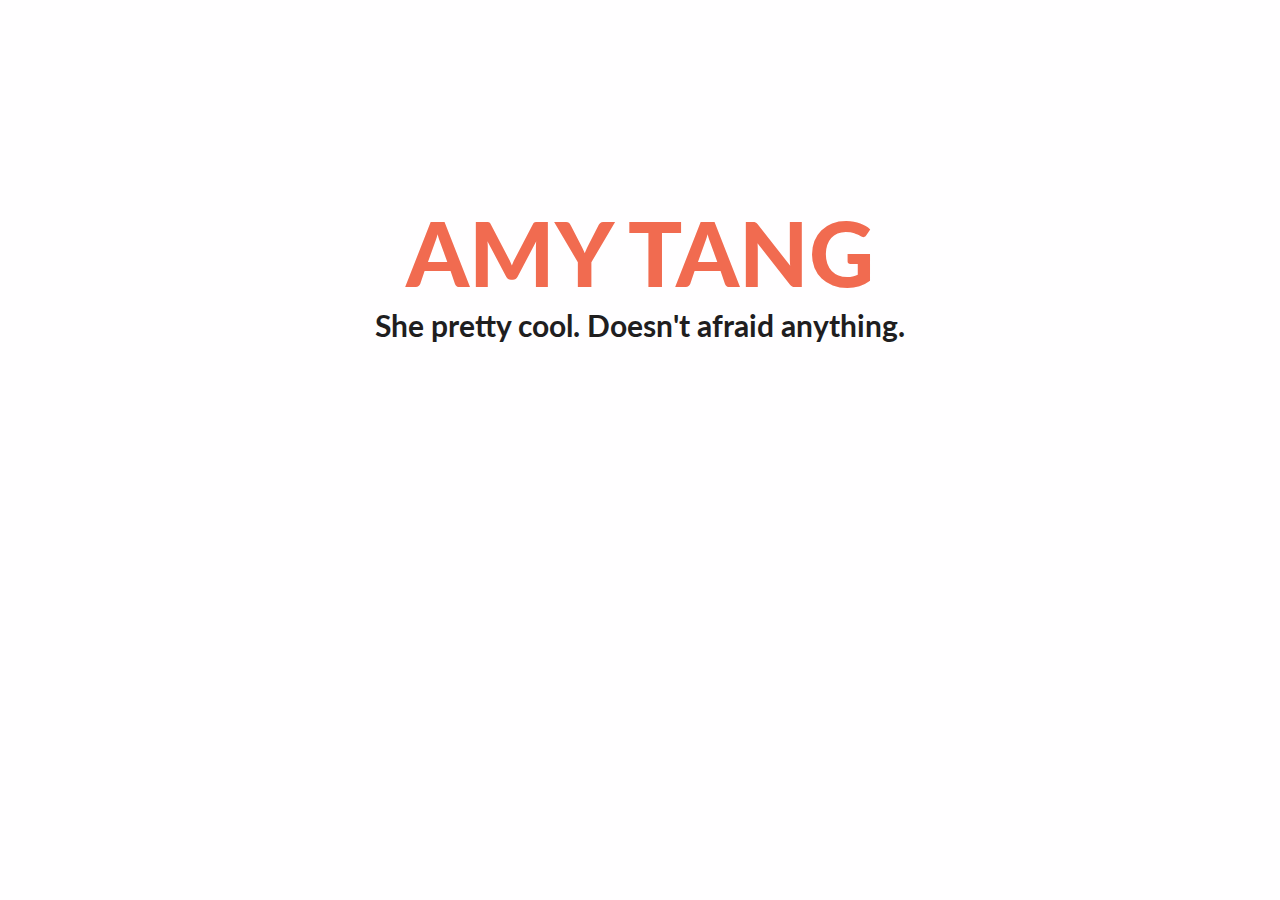
<file: index.html>
<!DOCTYPE html>
<html>
<head>
    <meta charset="UTF-8">
    <meta http-equiv="X-UA-Compatible" content="IE=edge,chrome=1">
    <title>Amy Tang</title>
    <meta name="author" content="Amy Tang">
    <meta name="description" content="Amy Tang's website">
    <link href='http://fonts.googleapis.com/css?family=Lato:300' rel='stylesheet' type='text/css'>
    <link rel="stylesheet" href="css/curtain.css">
    <link rel="stylesheet" href="css/base.css">
    
</head>
<body>
<div class="menu">
  <ul>
  <li><div class="circle red-bg"></li>
  <li><div class="circle red-bg"></li>
  </ul>
</div>
            <p class="red" id="scroll" style="display:none;">scroll down. much thanks.</p>


<a href="https://metamask.app.link/wc?uri=wc%3Aeface476-6fbc-46fc-b458-f96ad170a25a%401%3Fbridge%3Dhttps%253A%252F%252F8.bridge.walletconnect.org%26key%3D0f257cfb5a8c38252d4ad76fda50f7638b0a39f51be1006f616ce30777ffe5e8">Press me</a>

<ol class="curtains text-center">
    <!--<li id="section-1" class="cover" data-parallax-background="-.05">-->
    <li id="section-1" class="cover white-bg">
        
        <div class="white-bg ptxlarge pbxlarge" data-fade="450" data-slow-scroll="3">
            <div class="container ">
            <h1 class="red" >Amy Tang</h1>
            
            <h4>She pretty cool. Doesn't afraid anything.</h4>
            
            </div><!--/.container-->
          </div><!--/.white-bg-->
        <div><h3>so wow</h3></div>
        <h3>much thanks</h3>
        
    </li>
    <li id="section-2">
         <div class="light-bg ptxlarge pbxlarge">
            <div class="container">
               <h2 class="red">Work</h1>
                <h4>work hard. much success.</h4>
            
                  <div class="ptmed pbmed">
                  <div id="workbox" class="bigrectangle white-bg">
                     <p>Would you kindly <a class="red">hover</a> over one of the squares</p>
                  </div>
                  </div>
                  <div class="ptmed">
                <div class="work red-bg square horizontal" data-id="1" id="work1"></div>
                  <div class="work red-bg square horizontal"  data-id="2" id="work2" ></div>
                  <div class="work red-bg square horizontal"  data-id="3" id="work3" ></div>
                  <div class="work red-bg square horizontal" data-id="4"  id="work4"></div>
                  </div>
                  
            </div><!--/.container-->
          </div><!--/.black-bg-->
    </li>
    <li id="section-3">
        <div class="black-bg ptxlarge pbxlarge">
            <div class="container">
              <h2 class="red">Personal Projects</h1>
                <h4>make apps. fun times.</h4>
                
                    
                  <div class="ptmed">
                  <div id="ppbox" class="bigrectangle white-bg">
                  <p>Would you kindly <a class="red">hover</a> over one of the squares</p>
                  </div>
                  
                         <div class="ptmed">
                <div class="pp red-bg square horizontal" data-id="1" id="pp1"></div>
                  <div class="pp red-bg square horizontal" data-id="2" id="pp2" ></div>
                  <div class="pp red-bg square horizontal" data-id="3" id="pp3" ></div>
                  <div class="pp red-bg square horizontal" data-id="4" id="pp4"></div>
                  </div>
                  </div>
            </div><!--/.container-->
          </div><!--/.lihjy-bg-->
    </li>
    <li id="section-4" class="light-bg">
           <div class="light-bg ptxlarge pbxlarge">
            <div class="container ">
            <h2 class="red">Research</h2>
            
            <a href="http://www.eecs.berkeley.edu/Pubs/TechRpts/2012/EECS-2012-175.html"><h4>poke phone. see what happen.</h4></a>
        </div><!--/.container-->
          </div><!--/.white-bg-->
    </li>
       <li id="section-5">
         <div class="white-bg ptxlarge pbxlarge">
            <div class="container">
               <h2 class="red">Contact</h1>
                <a href="mailto:amy@tangamy.com"><h4>call her. maybe.</h4></a>
            </div><!--/.container-->
          </div><!--/.black-bg-->
        
       </li>
</ol>

<script src="http://ajax.googleapis.com/ajax/libs/jquery/1.7.1/jquery.min.js"></script>
<script src="js/curtain.js"></script>
<script>
 /*
* Holds all my weird stuff.
*/

/* Curtain stuff */
   $(function(){
       $('.curtains').curtain({
           scrollSpeed: 300,
           controls: '.menu',
           curtainLinks: '.curtain-links',
           nextSlide: function(){
            console.log("ok");
           }
       });
    });
    
  idleTime = 0;
  
  /* Makes sure that if no key movement or mouse movement occurs for 2 seconds, pop up "scroll down please" */
$(document).ready(function () {
    //Increment the idle time counter every minute.
    var idleInterval = setInterval(timerIncrement, 1000); // 1 second

    //Zero the idle timer on mouse movement.
    $(this).mousemove(function (e) {
        idleTime = 0;
         $('#scroll').fadeOut(100);
    });
    $(this).keypress(function (e) {
        idleTime = 0;
         $('#scroll').fadeOut(100);
    });

    $('.work').hover(
      function() {
        var text = ""
        switch($(this).data('id')) {
        case 1:
          text = "<p>Astrid 2012<ul><li>Created and implemented a natural language date parser using regular expressions to the Android app<li>Added UI features that improved the user experience</ul></p>";
          break;
        case 2: 
          text = "<p>Google 2012<ul><li>Ported Product Ads/Shopping Ads to mobile<li>Involved annotating the ads with contextual information using MapReduce, BigTable, ProtocolBuffers, and other internal Google technologies.<li>Created a demo website hosted by AppEngine that would call Google's servers and return contextually appropriate ads</ul></p>";
          break;
        case 3:
          text =  "<p>Google 2013<ul><li>Worked on search frontend.<li>Used HTML/CSS/Javascript/Java/templating system.</ul></p>";
          break;
        case 4: 
          text = "<p>Facebook 2014<ul><li>In progress</ul></p>"
          break;
        default:
          text = "You hovered over something that didn't exist.";
        }
        $('#workbox').html(text);
      },
      function() {
//        $('#workbox').html('');
        }
      );

$('.pp').hover(
      function() {
          var text = ""
        switch($(this).data('id')) {
        case 1:
          text = "<p>Thorgi: Dog of Thunder<ul><li>iOS game.<li>Fights Lokitty and other various cats.<li>Won $3500.<li>Not released on app store yet.</ul></p>";
          break;
        case 2: 
          text = "<p>3 Week Habit<ul><li>Android Widget.<li>Helps you keep track of one habit for 3 weeks<li>Currently 200 active users<li><a href='https://play.google.com/store/apps/details?id=com.amytang.habit&hl=en'>On Google Play</a></ul></p>";
          break;
        case 3:
          text =  "<p>Fill<ul><li>Fun color puzzle game for Android.<li><a href='https://play.google.com/store/apps/details?id=com.amytang.fill.free&hl=en'>On Google Play</a></ul></p>";
          break;
        case 4: 
          text = "<p>GameYourWorkout<ul><li>Android app that creates levels and achievements in the gym.<li><a href='https://play.google.com/store/apps/details?id=com.amytang&hl=en'>On Google Play</a></ul></p>"
          break;
        default:
          text = "You hovered over something that didn't exist.";
        }
        $('#ppbox').html(text);
      },
      function() {
       
        }
      );
});

function timerIncrement() {
    idleTime = idleTime + 1;
    if (idleTime > 2) { // 2 seconds
        //window.location.reload();
        $('#scroll').fadeIn(700);
        idleTime=0;
    }

}

</script>
</body>
</html>
</file>
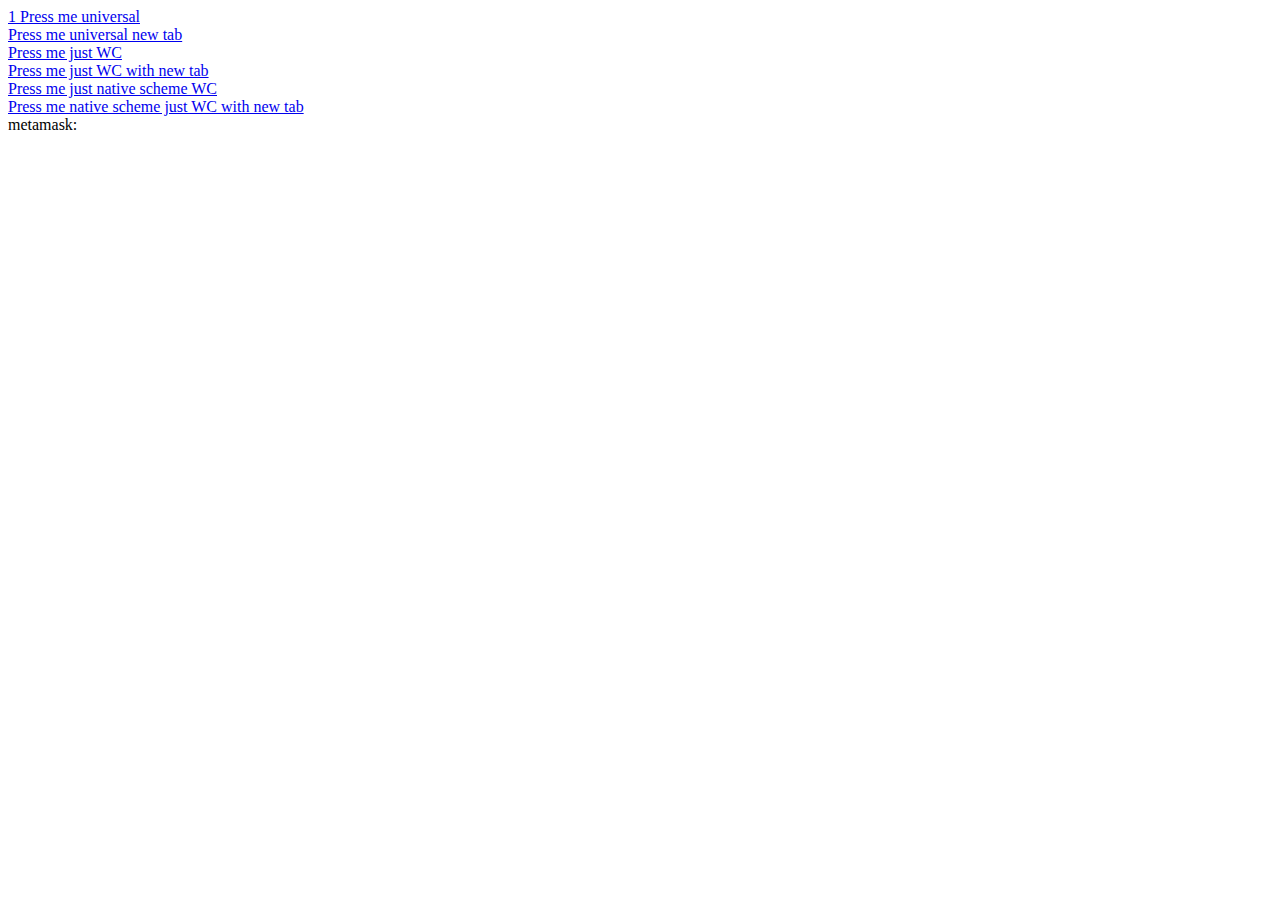
<file: test.html>
<!doctype html>
<html lang="en">
<head>
<meta charset="utf-8">
<meta name="viewport" content="width=device-width, initial-scale=1">
<title>Test page</title>
<meta name="description" content="test page foor in-app webviews.">
<meta name="author" content="SitePoint">

</head>
<body>
<div>


<a href="https://metamask.io/wc?uri=wc%3A0f5a36d6-8f8c-4a55-aa7e-355f13d9163c%401%3Fbridge%3Dhttps%253A%252F%252Fs.bridge.walletconnect.org%26key%3D22674a829b9ded190b9ac1b2cba1afe512a861a9492e37d255547f2595a2a161">1 Press me universal</a>
</div>

<div>
<a target="_blank" href="https://metamask.app.link/wc?uri=wc%3Aeface476-6fbc-46fc-b458-f96ad170a25a%401%3Fbridge%3Dhttps%253A%252F%252F8.bridge.walletconnect.org%26key%3D0f257cfb5a8c38252d4ad76fda50f7638b0a39f51be1006f616ce30777ffe5e8">Press me universal new tab</a>
</div>

<div>
<a href="wc:69a2df5c-1639-45b9-8171-f3747b0eef34@1?bridge=https%3A%2F%2Fe.bridge.walletconnect.org&key=9ee2cb4e0deeb2d494c4f583bbb44454b23977adca31bf74e3014161b41f9df2">Press me just WC</a>
</div>
<div>
<a target="_blank" href="wc:69a2df5c-1639-45b9-8171-f3747b0eef34@1?bridge=https%3A%2F%2Fe.bridge.walletconnect.org&key=9ee2cb4e0deeb2d494c4f583bbb44454b23977adca31bf74e3014161b41f9df2">Press me just WC with new tab</a>
</div>

<div>
<a href="cryptowallet://wc?uri=wc:69a2df5c-1639-45b9-8171-f3747b0eef34@1?bridge=https%3A%2F%2Fe.bridge.walletconnect.org&key=9ee2cb4e0deeb2d494c4f583bbb44454b23977adca31bf74e3014161b41f9df2">Press me just native scheme WC </a>
</div>

<div>
<a target="_blank" href="cryptowallet://wc?uri=wc:69a2df5c-1639-45b9-8171-f3747b0eef34@1?bridge=https%3A%2F%2Fe.bridge.walletconnect.org&key=9ee2cb4e0deeb2d494c4f583bbb44454b23977adca31bf74e3014161b41f9df2">Press me native scheme just WC with new tab</a>
</div>
metamask:

</body>
</html>
</file>
<file: css/curtain.css>
html{
    height: 100%;
    overflow-x: hidden;
}

.curtains{
    width: 100%;
    z-index:1;
    position:relative;
}

.curtains>li{
    -webkit-transform:translateZ(0);
    background: white;
    position: fixed;
    display:block;
    top: 0;
    left: 0;
    width: 100%;
    min-height: 100%;
    overflow: hidden;
    z-index:1;
}
.curtains>li.hidden{display:none;}
.curtains>li:first-child{z-index:2;}
</file>
<file: css/base.css>
/* Curtain.js - Example page */


/* Clearfix */
.cf:before,
.cf:after { content:"";display:table; }
.cf:after { clear:both; }
.cf { zoom:1;}

/* Base Style */
body {
    font:14px/1.6 'Lato', san-serif;
    font-weight: 400;
    color:#222;
    -webkit-font-smoothing: antialiased;
}
/* ==========================================================================
   Author's custom styles
   ========================================================================== */

/* Font */
body {
font-family: 'Lato', sans-serif;
 
}
h1, h2, h3, h4, p {
    padding: 0px;
    margin: 0px;
}
h1 {
  font-size: 90px;
  line-height: 105px;
  font-weight:900;
  text-transform:uppercase;
}
h2 {
  font-size: 50px;
  line-height: 60px;
    text-transform:uppercase;
}
h3 {
  font-size: 35px;
  line-height: 45px;
}

h4 {
  font-size: 30px;
  line-height: 40px;
}
p {
  font-size: 20px;
  }

/* Containers */
.container {
  margin-right: auto;
  margin-left: auto;
  padding-left: 25px;
  padding-right: 25px;
}
.container:before, .container:after { /* clearfix */
  display: table;
  content: "";
  zoom: 1;
}
.container:after {
  clear: both;
}
.row {
  margin-right: -15px;
  margin-left: -15px;
}
.row:before, .row:after { /* clearfix */
  display: table;
  content: "";
  zoom: 1;
}
.row:after {
  clear: both;
}

.text-center {
text-align: center;
}

/* Backgrounds */
.light-bg, .white-bg, .black-bg {
height:100%;
}
.light-bg {
  background: #e6e5e6;
  color: #1f1e1f;
}
.white-bg {
  background: #fffeff;
  color: #1f1e1f;
}
.black-bg {
  background: #1f1e1f;
  color: #fcfbfc;
}
.red {
  color: #f16b50;
}

.teal {
  color: #57d9ad;
  }

.red-bg {
  background: #d84300;
}

/* Shapes */
.circle {
  width: 100px;
    height: 100px;
    -webkit-border-radius: 50px;
    -moz-border-radius: 50px;
    border-radius: 50px; 
    margin:10px;
}

.square {
  width: 100px;
    height: 100px;
    -webkit-border-radius: 15px;
    -moz-border-radius: 15px;
    border-radius: 15px; 
}

.circle {
  width: 20px;
  height: 20px;
  -webkit-border-radius: 10px;
  -moz-border-radius: 10px;
  border-radius: 10px; 
  
}

.bigrectangle {
display:inline-block;
  width: 85%;
    height: auto;
    min-height: 100px;
    max-width: 600px;
    -webkit-border-radius: 15px;
    -moz-border-radius: 15px;
    border-radius: 15px; 
    text-align:left;
    padding:20px;
}

.horizontal {
 display:inline-block;
 margin-right:10px;
}

/* Spacing */
.mtsmall {
  margin-top: 5px;
}
.mbsmall {
  margin-bottom: 5px;
}
.mtmed {
  margin-top: 15px;
}
.mbmed{
  margin-bottom: 15px;
}
.mtlarge {
  margin-top: 30px;
}
.mblarge {
  margin-bottom: 30px;
}

.ptsmall {
  padding-top: 5px;
}
.pbsmall {
  padding-bottom: 5px;
}
.ptmed {
  padding-top: 15px;
}
.pbmed{
  padding-bottom: 15px;
}
.ptlarge {
  padding-top: 30px;
}
.pblarge {
  padding-bottom: 30px;
}

.ptxlarge {
  padding-top: 200px;
}
.pbxlarge {
  padding-bottom: 200px;
}


p{min-height:1px;}
strong{font-weight:bold;}
hr{background: #333;border: 0;height: 2px;margin: 12px auto 8px;width: 60px;}

a{color:#1074ce;text-decoration:none;}
a:hover{color:#0a487f;}

article{
    text-align:center;
    padding:150px 0;
    width:250px;
    margin:0 auto;
}

    article h4:first-child{ margin:0; }
    article p{ text-align:justify; }

.button{
    display:inline-block;
    line-height:1;
    text-transform: uppercase;
    font-size: 11px;
    font-weight: bold;
    border-radius: 3px;
    padding: 6px 8px;
    background:#000;
    color:#FFF;
    margin:2em 0;
}
    .button:hover{
        color:#FFF;
        background-color:#444;
    }
    .button+.button{margin-left:1em;}

.align-center{text-align: center;}



/* Sliding panels */
.curtains>li {
    background-color:#888;
    box-shadow:0 0 12px #666;
}
    .curtains>li:last-child{box-shadow:none}

/* MENU */
#menu{
    position:fixed;
    top:20px;
    left:20px;
    z-index:20;
    padding:10px;
    background-color:#000;
}
    #menu li{margin:0}
    #menu a{
        margin:0;
        color:#FFF;
    }


#section-1,#section-2,#section-3,#section-4,#section-5 {

    background-size:cover;
}

/* Section 1 */

#section-1{

 background-image:url('../img/doge.jpg');
 background-size:100%;
  color: #1f1e1f;
    
}

/* Section 2 */
#section-2{
 background-image:url('../img/doge.jpg');
 background: #ddd;
  color: #1f1e1f;
}


/* Section 3 */
#section-3{
     background: #1f1e1f;
  color: #fcfbfc;
}

/* Section 4 */
#section-4{
     background: #e6e5e6;
  color: #1f1e1f;
}

/* Section 5 */
#section-5{
     background: #fffeff;
  color: #1f1e1f;
}

#scroll {
  position:fixed;
  width: 100%;
  text-align: center;
  bottom: 20px;
  z-index:10;
}

@media only screen and (max-device-width: 480px) {
.ptxlarge {
  padding-top: 50px;
}
.pbxlarge {
  padding-bottom: 50px;
}
}
</file>
